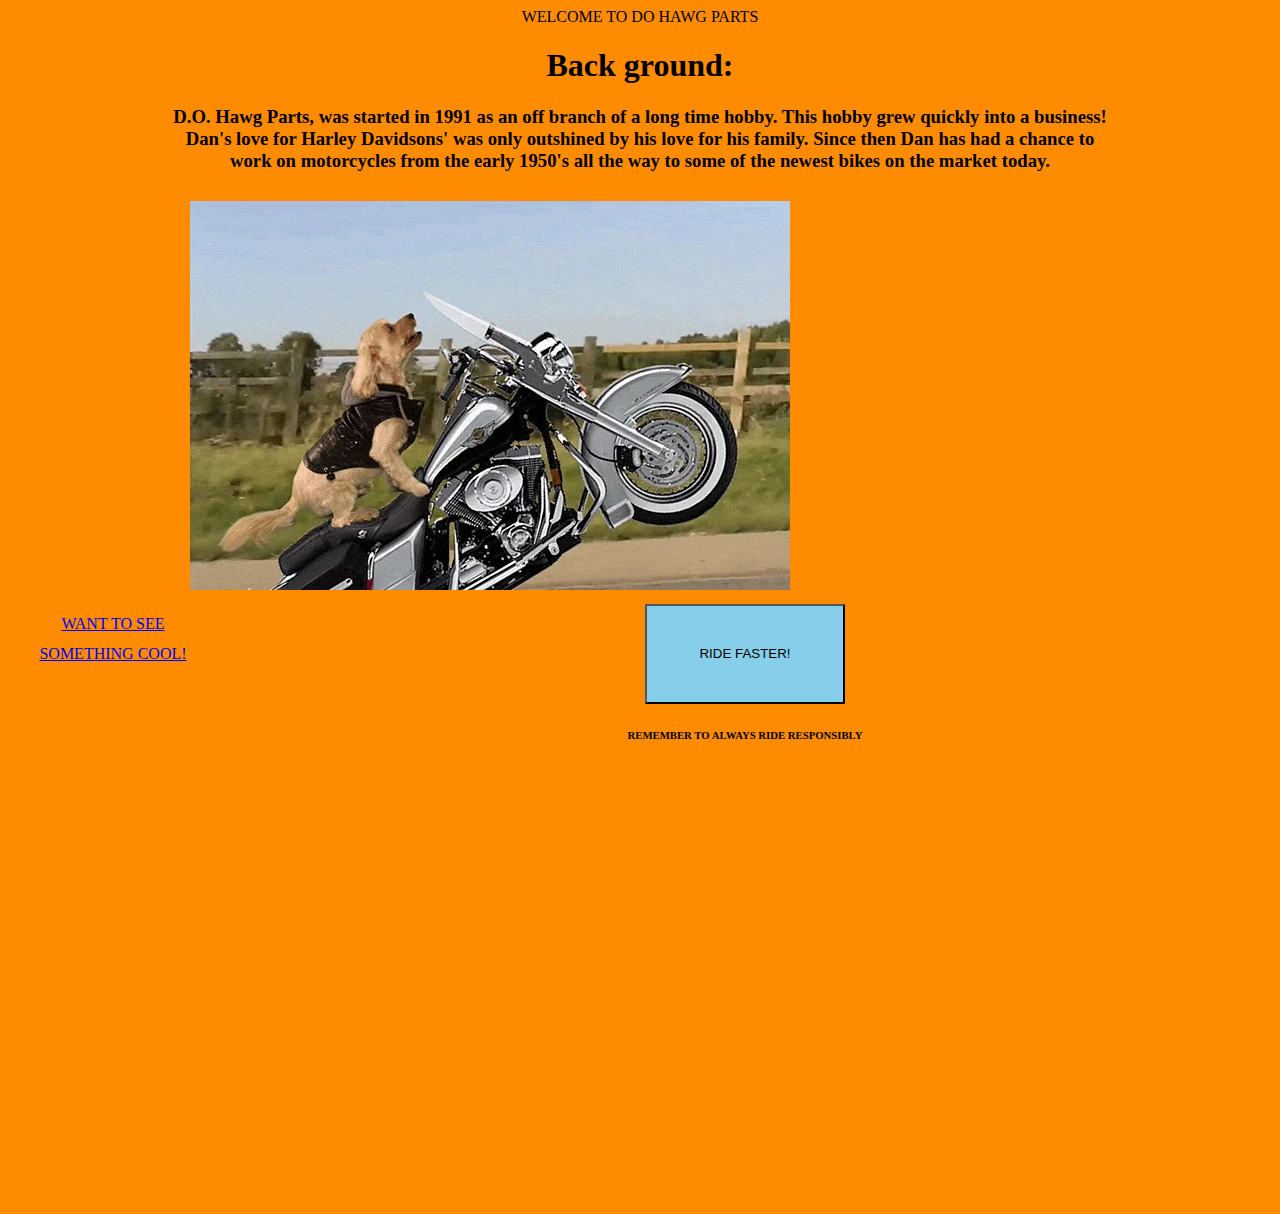
<file: week2csc/index.html>
<!--Anthony Owen OCT212024
    Assignment 2.1 Using CSS to make it personal
    Improvements- added .gif instead of standard image, button navigates to fuelmoto, added button color/changed size,
    -->

<!DOCTYPE html>
<html lang="en">
<head>
    <meta charset="UTF-8">
    <meta name="viewport" content="width=device-width, initial-scale=1.0">
    <link rel="stylesheet" href="index.css">
    <title>DO HAWG PARTS</title>
</head>
<body>
<div>
    <!--added header to page-->
   <header> WELCOME TO DO HAWG PARTS </header>
    <!--Opening header in large font-->
   <h1> Back ground: </h1> 
   <!--Short background paragraph backstory of DO HAWG PARTS-->
    <h3> D.O. Hawg Parts, was started in 1991 as an off branch of a long time hobby. This hobby grew quickly into a business! <br>
         Dan's love for Harley Davidsons' was only outshined by his love for his family. Since then Dan has had a chance to <br>
         work on motorcycles from the early 1950's all the way to some of the newest bikes on the market today. </h3>
        <!--triggers alert before entering page-->
    <script> alert("RIDE RESPONSIBLY") </script>
</div>
    <!--meme image with source  -->
<img id="memeimage" src="dog on bike.webp" />
    
<div>
    <nav>
    <!--Video changed to update to navigate to youtube -->
    <a href="https://youtu.be/2qmfUq44rsg?si=gRWhdMRCex3-JvbS">WANT TO SEE SOMETHING COOL!</a>
    </nav>
</div>
    
    <!--button takes you to fuelmotousa -->
    <a href="https://www.fuelmotousa.com"> <button>RIDE FASTER!</button> </a>


<p>
    <!--adds a short message at the bottom to ride responsibly-->
    <h6>REMEMBER TO ALWAYS RIDE RESPONSIBLY</h6>

</p>
</body>
</html>
</file>
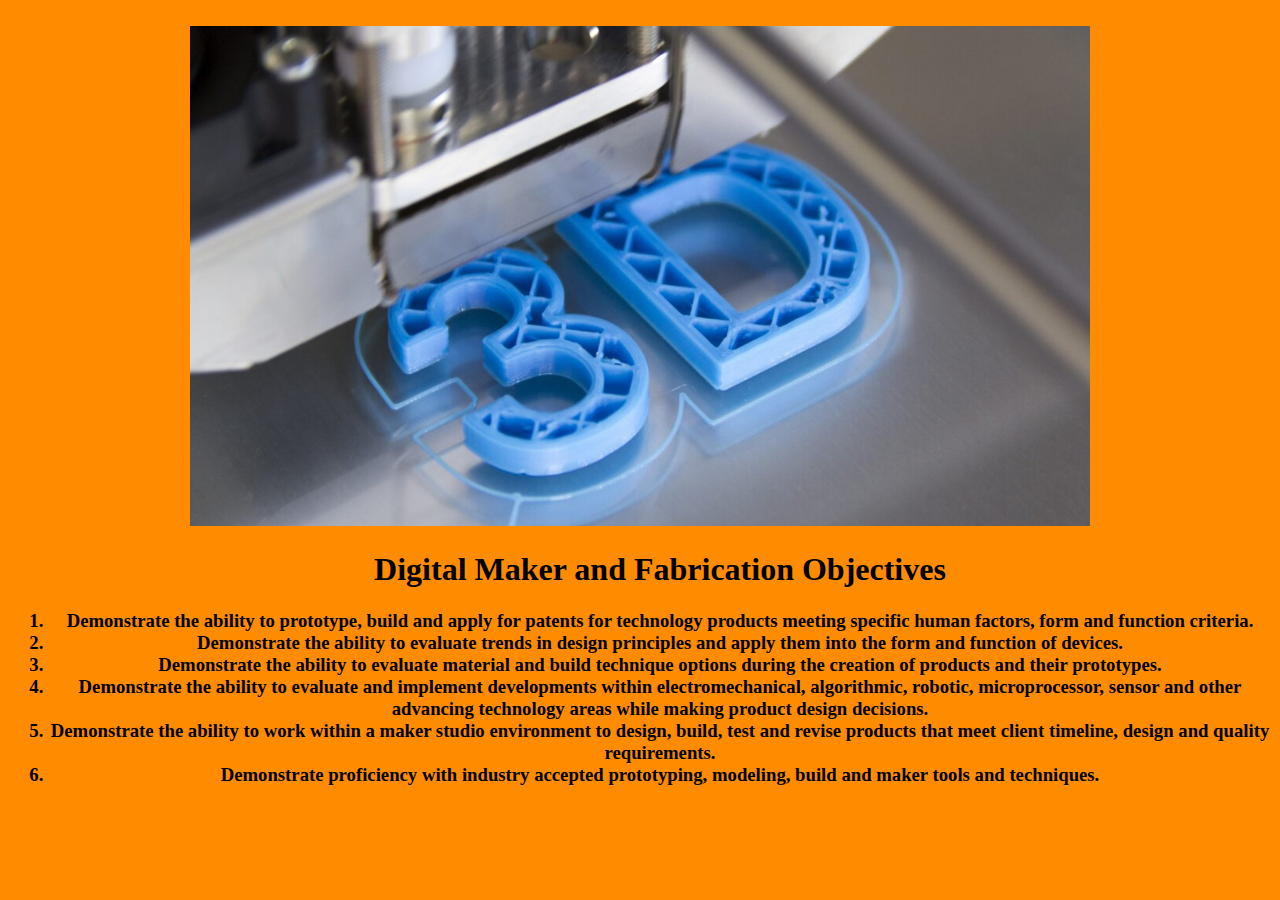
<file: week2csc/board.html>
<!--Anthony Owen
assignment 2.1
improvements= linked css from index to board, added syntax-->
<!DOCTYPE html>
<html lang="en">
<head>
    <meta charset="UTF-8">
    <meta name="viewport" content="width=device-width, initial-scale=1.0">
    <link rel="stylesheet" href="index.css">
    <title>board</title>
</head>
<!--alerts that this is not an offical uat website before opening the page-->
<script> alert("This is NOT an offical UAT website")</script>
<body>
    <br>
    <!--pulls image from folder for 3d printing-->
    <img src="3d printing.png">

             <p>
    <!--line order of digital maker and fabrication objectives-->
   <ol>
       <h1> Digital Maker and Fabrication Objectives </h1>
    <h3><li> Demonstrate the ability to prototype, build and apply for patents for technology products meeting specific human factors,
        form and function criteria.</li>  
    <li>Demonstrate the ability to evaluate trends in design principles and apply them into the form and function of devices.</li>
    <li>Demonstrate the ability to evaluate material and build technique options during the creation of products and their
        prototypes.</li>
    <li>Demonstrate the ability to evaluate and implement developments within electromechanical, algorithmic, robotic,
        microprocessor, sensor and other advancing technology areas while making product design decisions.</li>
    <li>Demonstrate the ability to work within a maker studio environment to design, build, test and revise products that meet
        client timeline, design and quality requirements.</li>
    <li>Demonstrate proficiency with industry accepted prototyping, modeling, build and maker tools and techniques.</li> </h3>
    </ol>
            </p>
</body>
</html>
</file>
<file: week2csc/index.css>
/*
declaration block:

selector{
    property1: value;
    property2: value;
    property3: value;
}
*/

body
{
    background-color:  darkorange; 
    background-image:center;
    text-align: center;

}

nav
{
    height: 600px;
    width: 200px;
    float: left;
    padding: 5px;
    line-height: 30px;
}

footer
{
    text-align: center;
    margin-right: 200px;
    text-indent: 10px;
}

#memeimage
{
    margin-right: 300px;
    padding: 10px;

}

h1
{
    text-align: center;
}

button
{
    background-color: skyblue;
    text-align: center;
    box-shadow: black;
    font-family: Impact, Haettenschweiler, 'Arial Narrow Bold', sans-serif;
    height: 100px;
    width: 200px;
}
</file>
